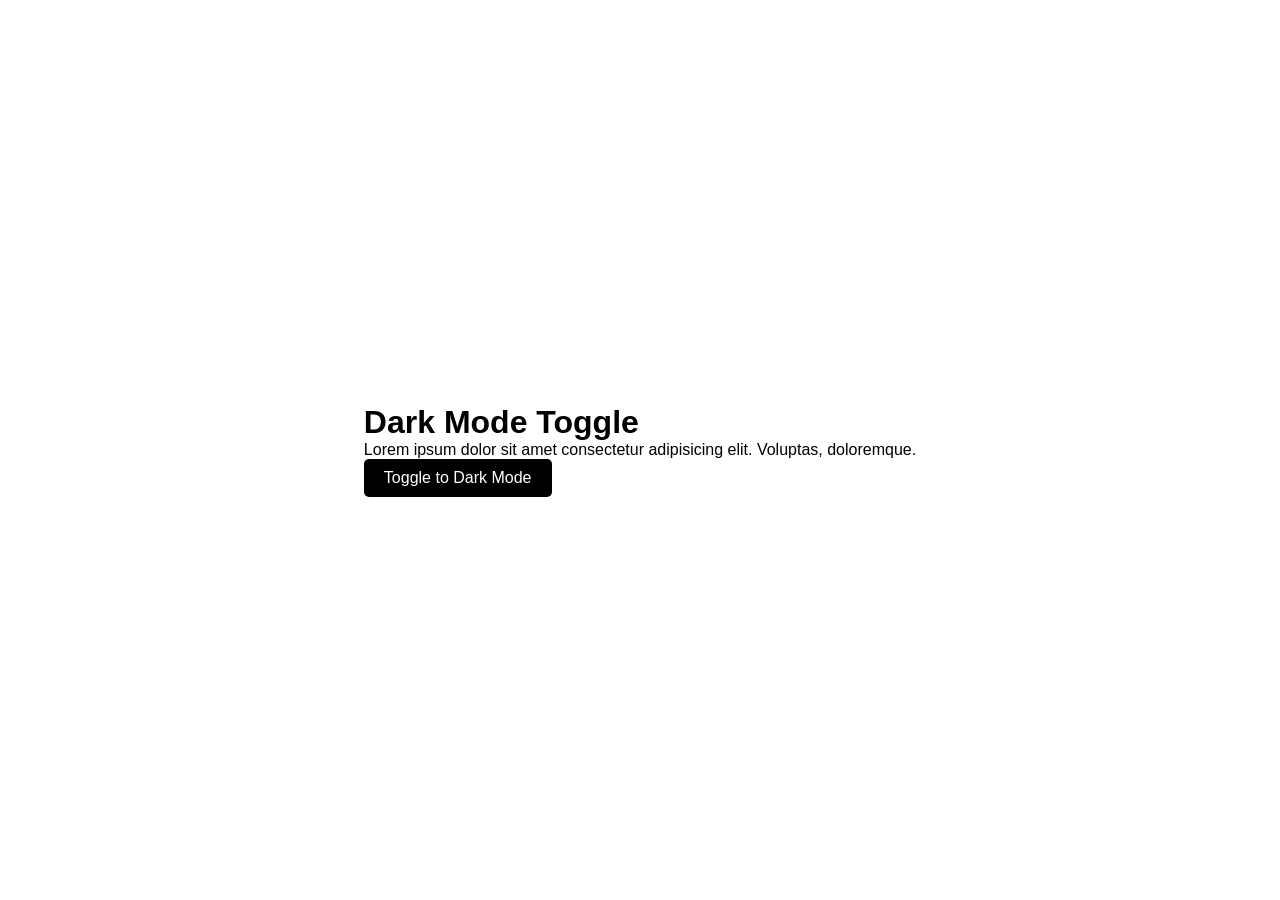
<file: 01.dark-mode-toggle/index.html>
<!DOCTYPE html>
<html lang="en">
<head>
  <meta charset="UTF-8">
  <meta name="viewport" content="width=device-width, initial-scale=1.0">
  <title>Dark Mode Toggle</title>
  <link rel="stylesheet" href="style.css">
</head>
<body>
  <div class="container">
    <h1>Dark Mode Toggle</h1>
    <p>Lorem ipsum dolor sit amet consectetur adipisicing elit. Voluptas, doloremque.</p>
    <button id="toggle-btn">Toggle to Dark Mode</button>
  </div>

  <script src="main.js"></script>
</body>
</html>
</file>
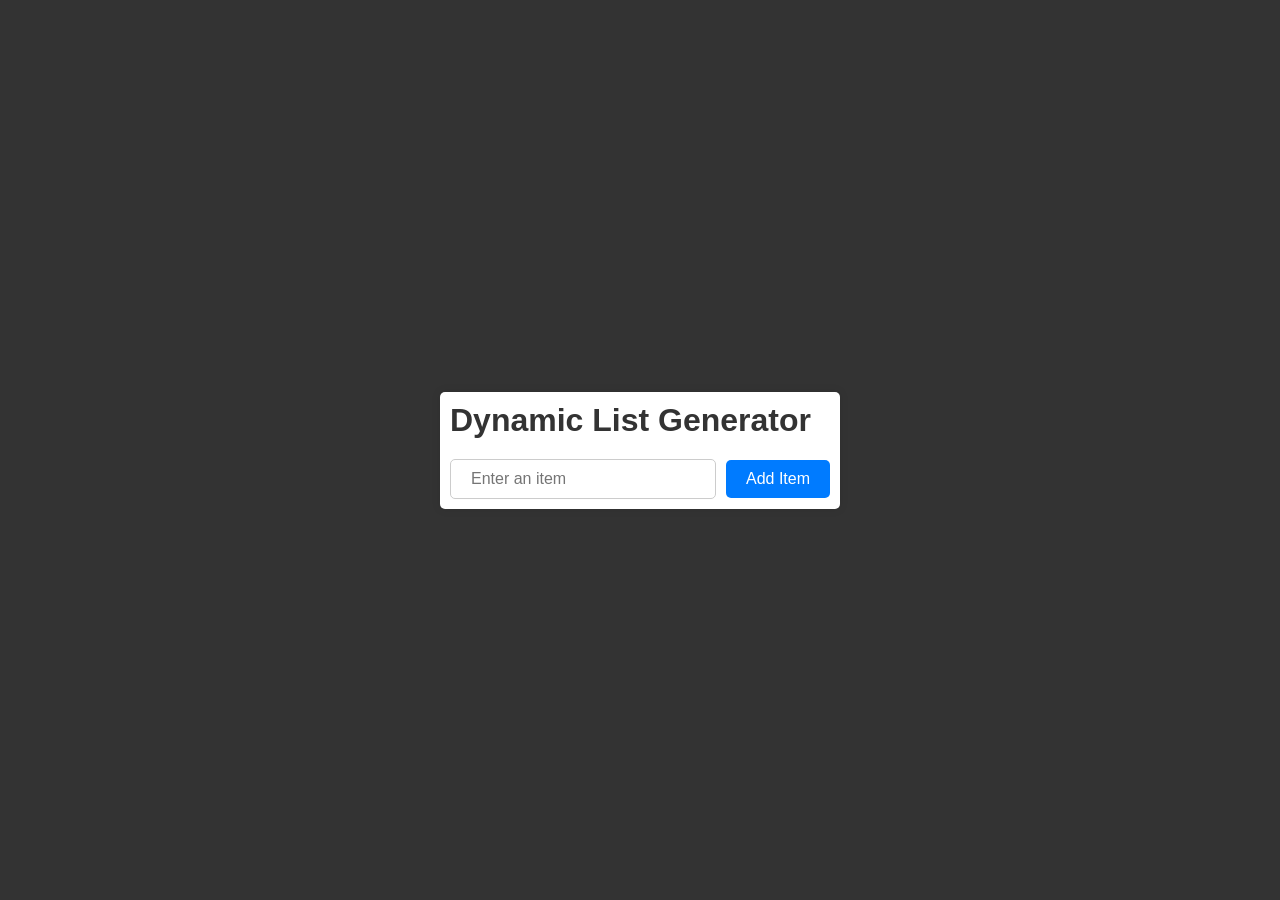
<file: 02.dynamic-list-genertor/index.html>
<!DOCTYPE html>
<html lang="en">
<head>
  <meta charset="UTF-8">
  <meta name="viewport" content="width=device-width, initial-scale=1.0">
  <title>Dynamic list generator</title>
  <link rel="stylesheet" href="style.css">
</head>
<body>
  <div class="container">
    <h1>Dynamic List Generator</h1>
    <div class="inputDiv">
      <input type="text" id="itemInput" placeholder="Enter an item">
      <button id="addBtn">Add Item</button>
    </div>
    <ul id="itemList"></ul>
  </div>
  <script src="main.js"></script>
</body>
</html>
</file>
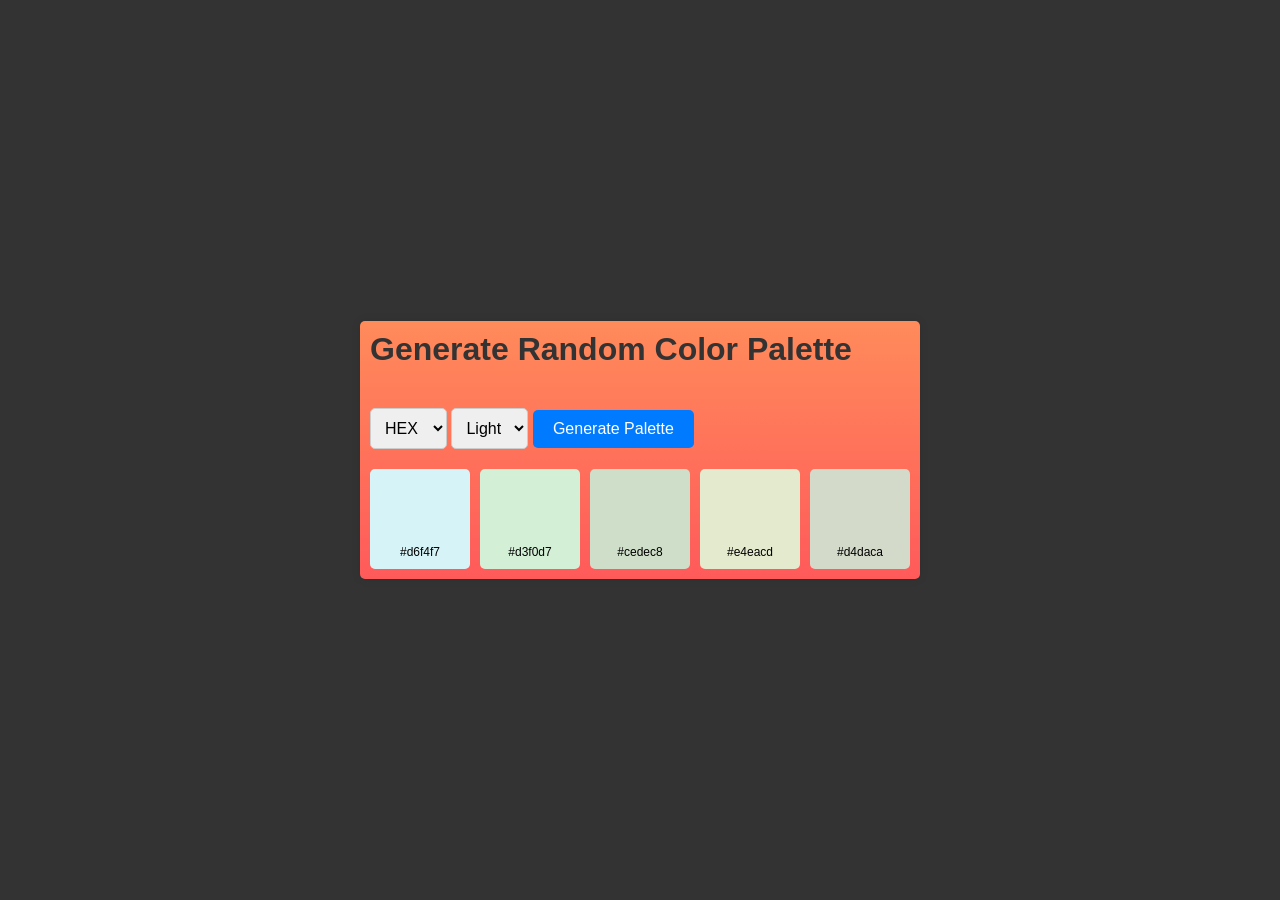
<file: 03.random-palatte/index.html>
<!DOCTYPE html>
<html lang="en">
<head>
  <meta charset="UTF-8">
  <meta name="viewport" content="width=device-width, initial-scale=1.0">
  <title>Random Palette | Generate color palette on the basis of tone</title>
  <link rel="stylesheet" href="style.css">
</head>
<body>
  <div class="container">
    <h1>Generate Random Color Palette</h1>
    <div class="paletteConatiner">
      <select name="" id="format">
        <option value="hex">HEX</option>
        <option value="rgb">RGB</option>
      </select>
      <select name="" id="tone">
        <option value="light">Light</option>
        <option value="dark">Dark</option>
      </select>
      <button id="generateBtn">Generate Palette</button>
      <div class="palette" id="palette"></div>
    </div>
  </div>
  <script src="main.js"></script>
</body>
</html>
</file>
<file: 01.dark-mode-toggle/style.css>
*{
  margin: 0;
  padding: 0;
  box-sizing: border-box;
}
body{
  background-color: #fff;
  color: #000;
  min-height: 100vh;
  display: flex;
  flex-direction: column;
  align-items: center;
  justify-content: center;
  font-family: sans-serif;
}
button{
  padding: 10px 20px;
  font-size: 16px;
  cursor: pointer;
  background-color: #000;
  color: #fff;
  border: none;
  border-radius: 5px;
}
button:hover{
  background-color: #333;
}
.dark-mode{
  background-color: #000;
  color: #fff;
}
.dark-mode button{
  background-color: #fff;
  color: #000;
}
.dark-mode button:hover{
  background-color: #ccc;
}
</file>
<file: 02.dynamic-list-genertor/style.css>
* {
  margin: 0;
  padding: 0;
  box-sizing: border-box;
}
body{

  background-color: #fff;
  color: #000;
  min-height: 100vh;
  display: flex;
  flex-direction: column;
  align-items: center;
  justify-content: center;
  background-color: #333;
  color: #fff;
  font-family: sans-serif;
}
.container{
  width: 400px;
  padding: 10px;
  background-color: #fff;
  border-radius: 5px;
  box-shadow: 0 0 10px rgba(0,0,0,0.1);
}
h1{
  font-size: 32px;
  margin-bottom: 20px;
  color: #333;
}
.inputDiv{
  display: flex;
  justify-content: space-between;
  align-items: center;
  width: 100%;
}
input{
  padding: 10px 20px;
  font-size: 16px;
  border: 1px solid #ccc;
  border-radius: 5px;
  margin-right: 10px;
  flex: 1;
 }
button{
  padding: 10px 20px;
  font-size: 16px;
  background-color: #007bff;
  color: #fff;
  border: none;
  border-radius: 5px;
  cursor: pointer;
}
button:hover{
  background-color: #0056b3;
}
ul{
  list-style-type: none;
}
li{
  padding: 10px;
  margin-bottom: 10px;
  background-color: #f8f9fa;
  border: 1px solid #dee2e6;
  color: #333;
  border-radius: 5px;
  display: flex;
  justify-content: space-between;
  align-items: center;
}

.delete-btn{
  background-color: #dc3545;
  color: #fff;
  border: none;
  border-radius: 5px;
  padding: 5px 10px;
  cursor: pointer;
}
.delete-btn:hover{
  background-color: #c82333;
}
</file>
<file: 03.random-palatte/style.css>
*{
  margin: 0;
  padding: 0;
  box-sizing: border-box;
}
body{
  background-color: #333;
  color: #fff;
  min-height: 100vh;
  display: flex;
  flex-direction: column;
  align-items: center;
  justify-content: center;
  font-family: sans-serif;
}
.container{
  max-width: 700px;
  padding: 10px;
  border-radius: 5px;
  background: linear-gradient(to bottom , #FF8B5A, #FF5A5A);
  box-shadow: 0 0 10px rgba(0,0,0,0.1);
}
h1{
  font-size: 32px;
  margin-bottom: 20px;
  color: #333;
}
.palette{
  display: flex;
  flex-wrap: wrap;
  gap: 10px;
}

select {
  padding: 10px;
  font-size: 16px;
  border: 1px solid #ccc;
  border-radius: 5px;
  margin-top: 20px;
}

button {
  padding: 10px 20px;
  font-size: 16px;
  background-color: #007bff;
  color: #fff;
  border: none;
  border-radius: 5px;
  cursor: pointer;
  margin-top: 20px;
}
.color-box{
  width: 100px;
  height: 100px;
  margin-top: 20px;
  border-radius: 5px;
  padding: 10px;
  display: flex;
  align-items: end;
  justify-content: center;
}
</file>
